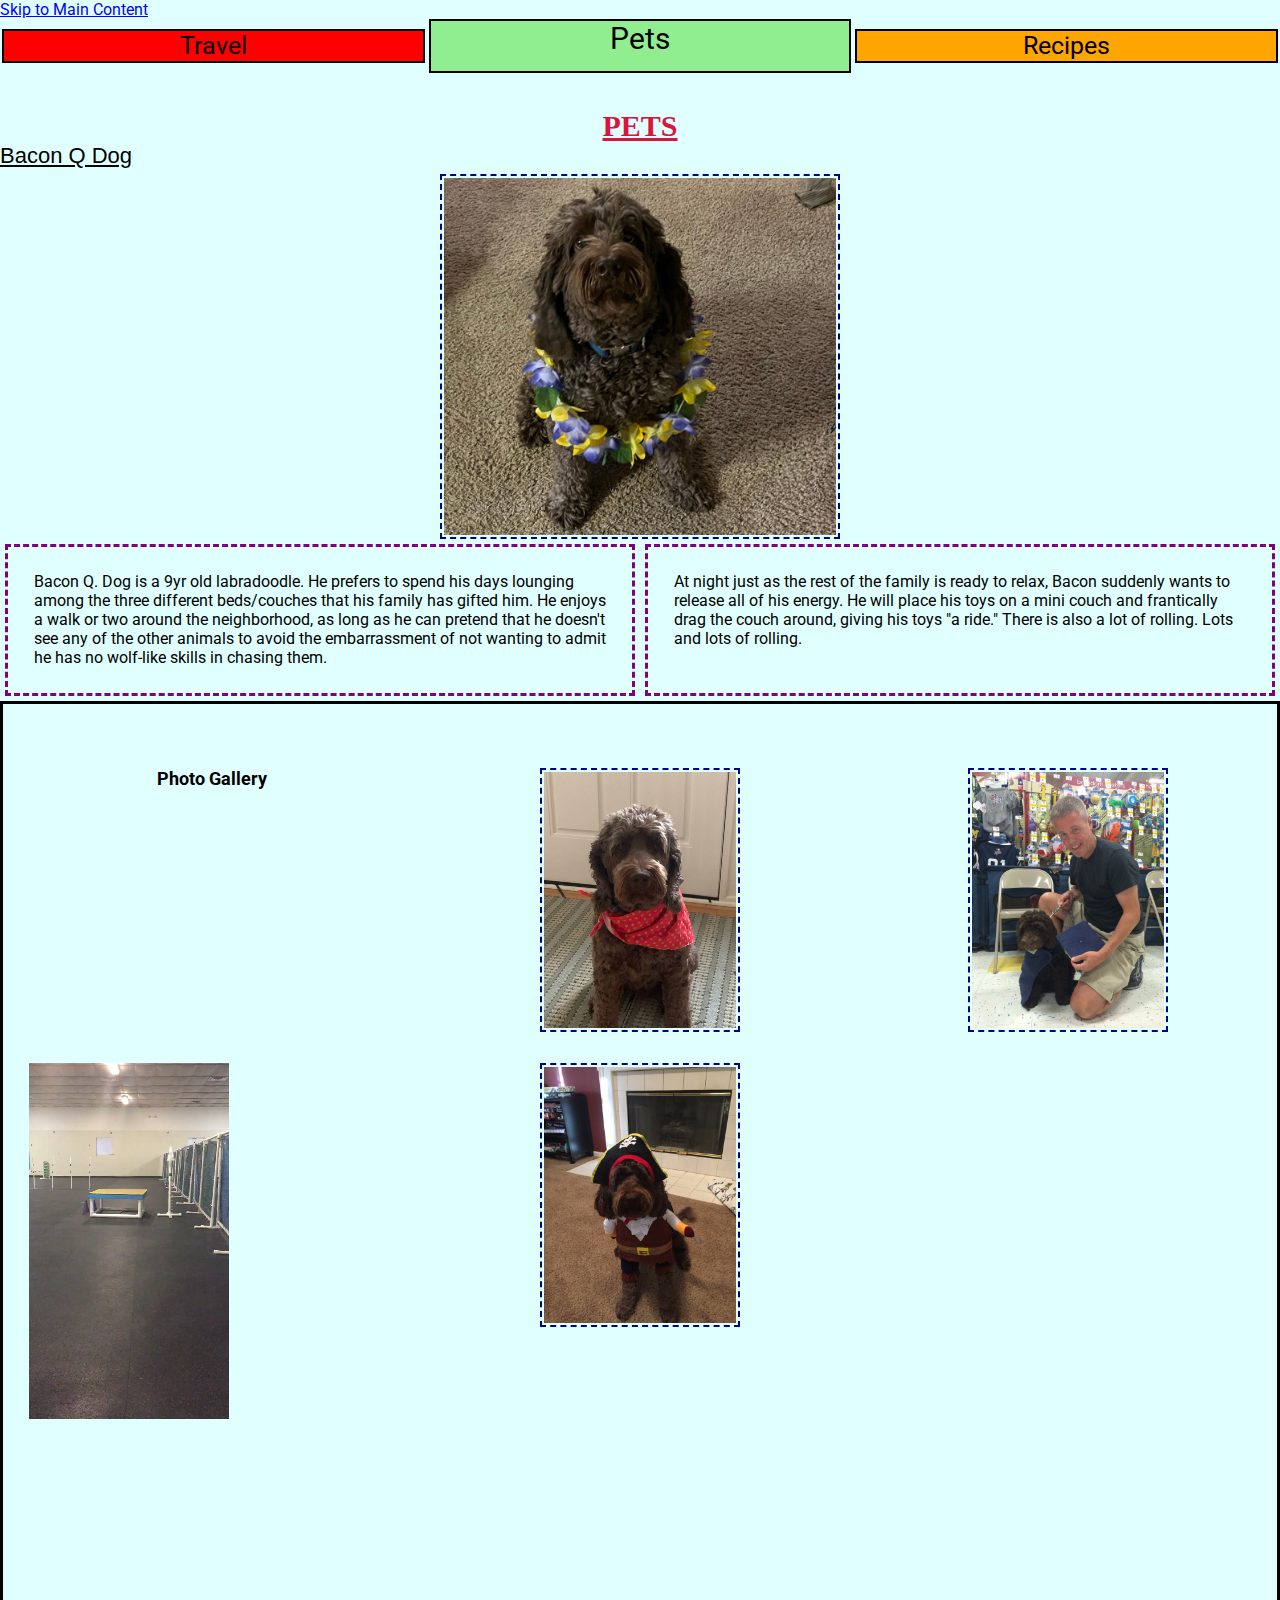
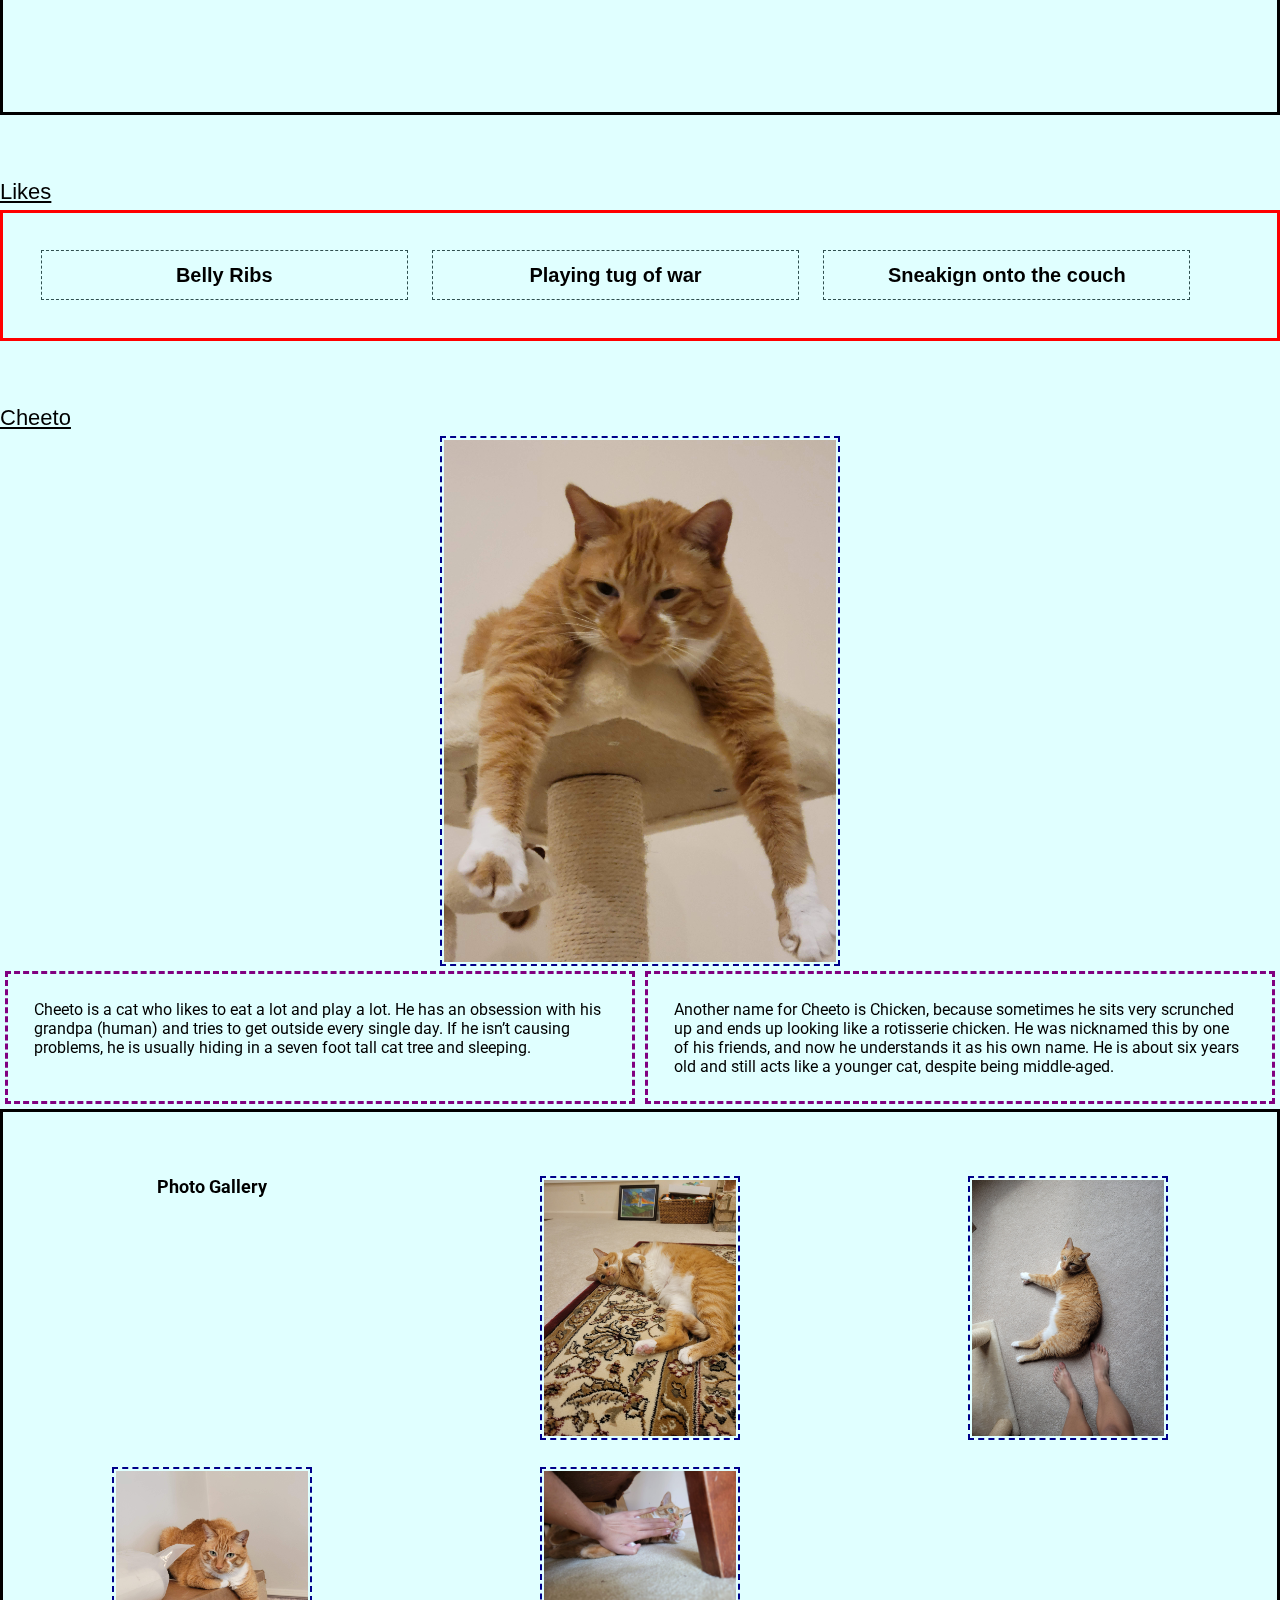
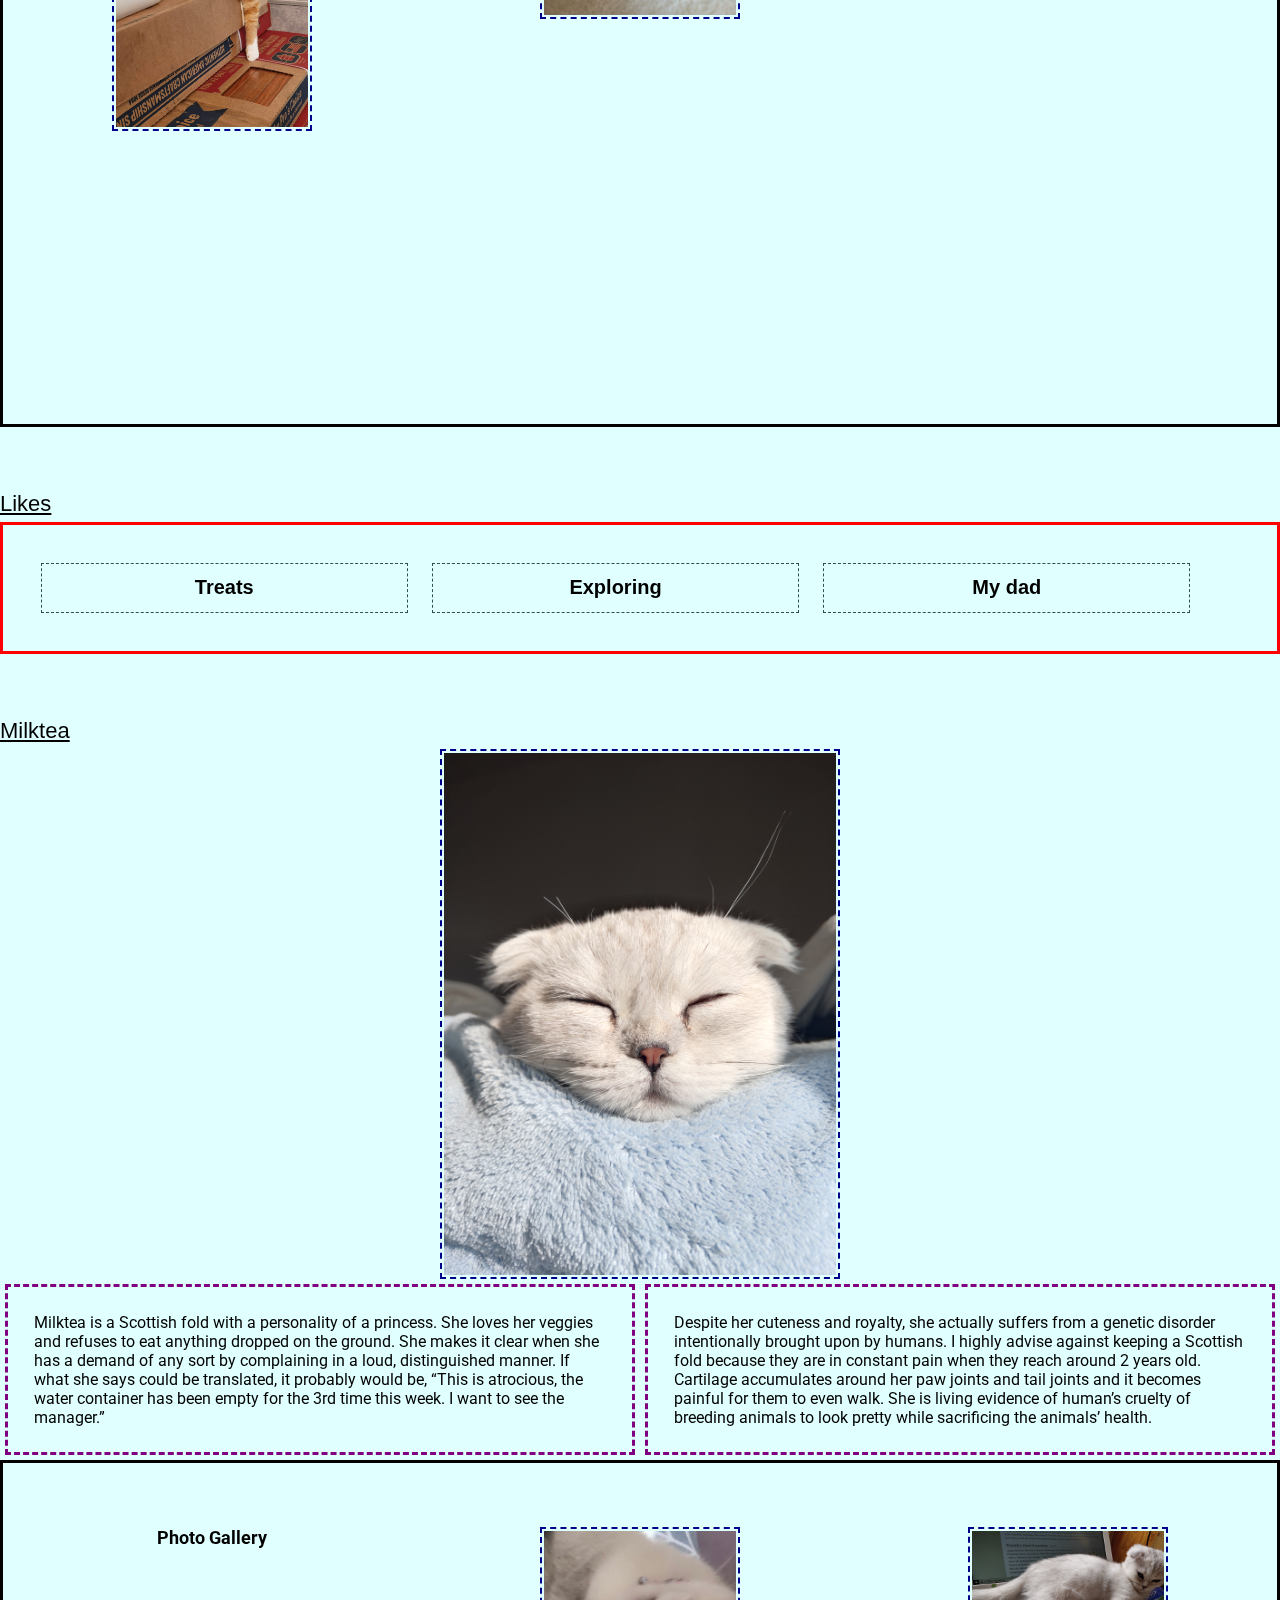
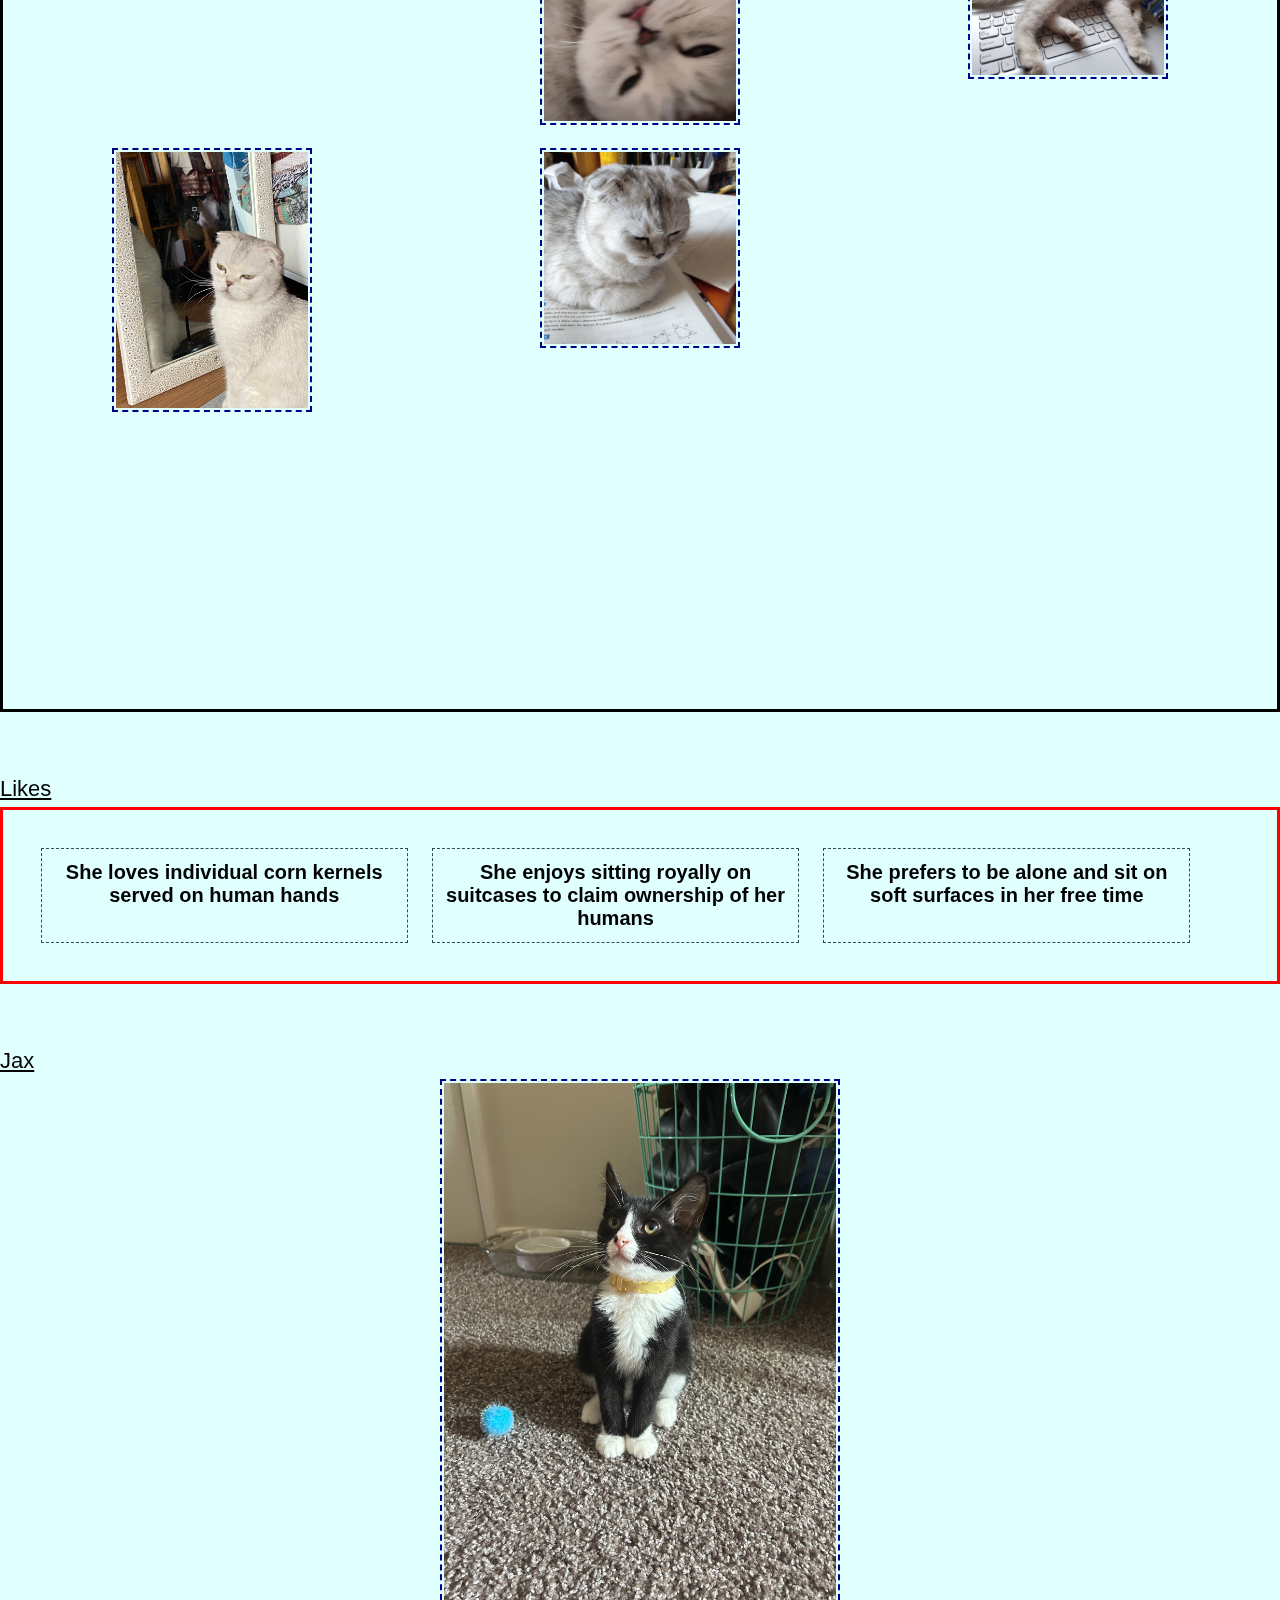
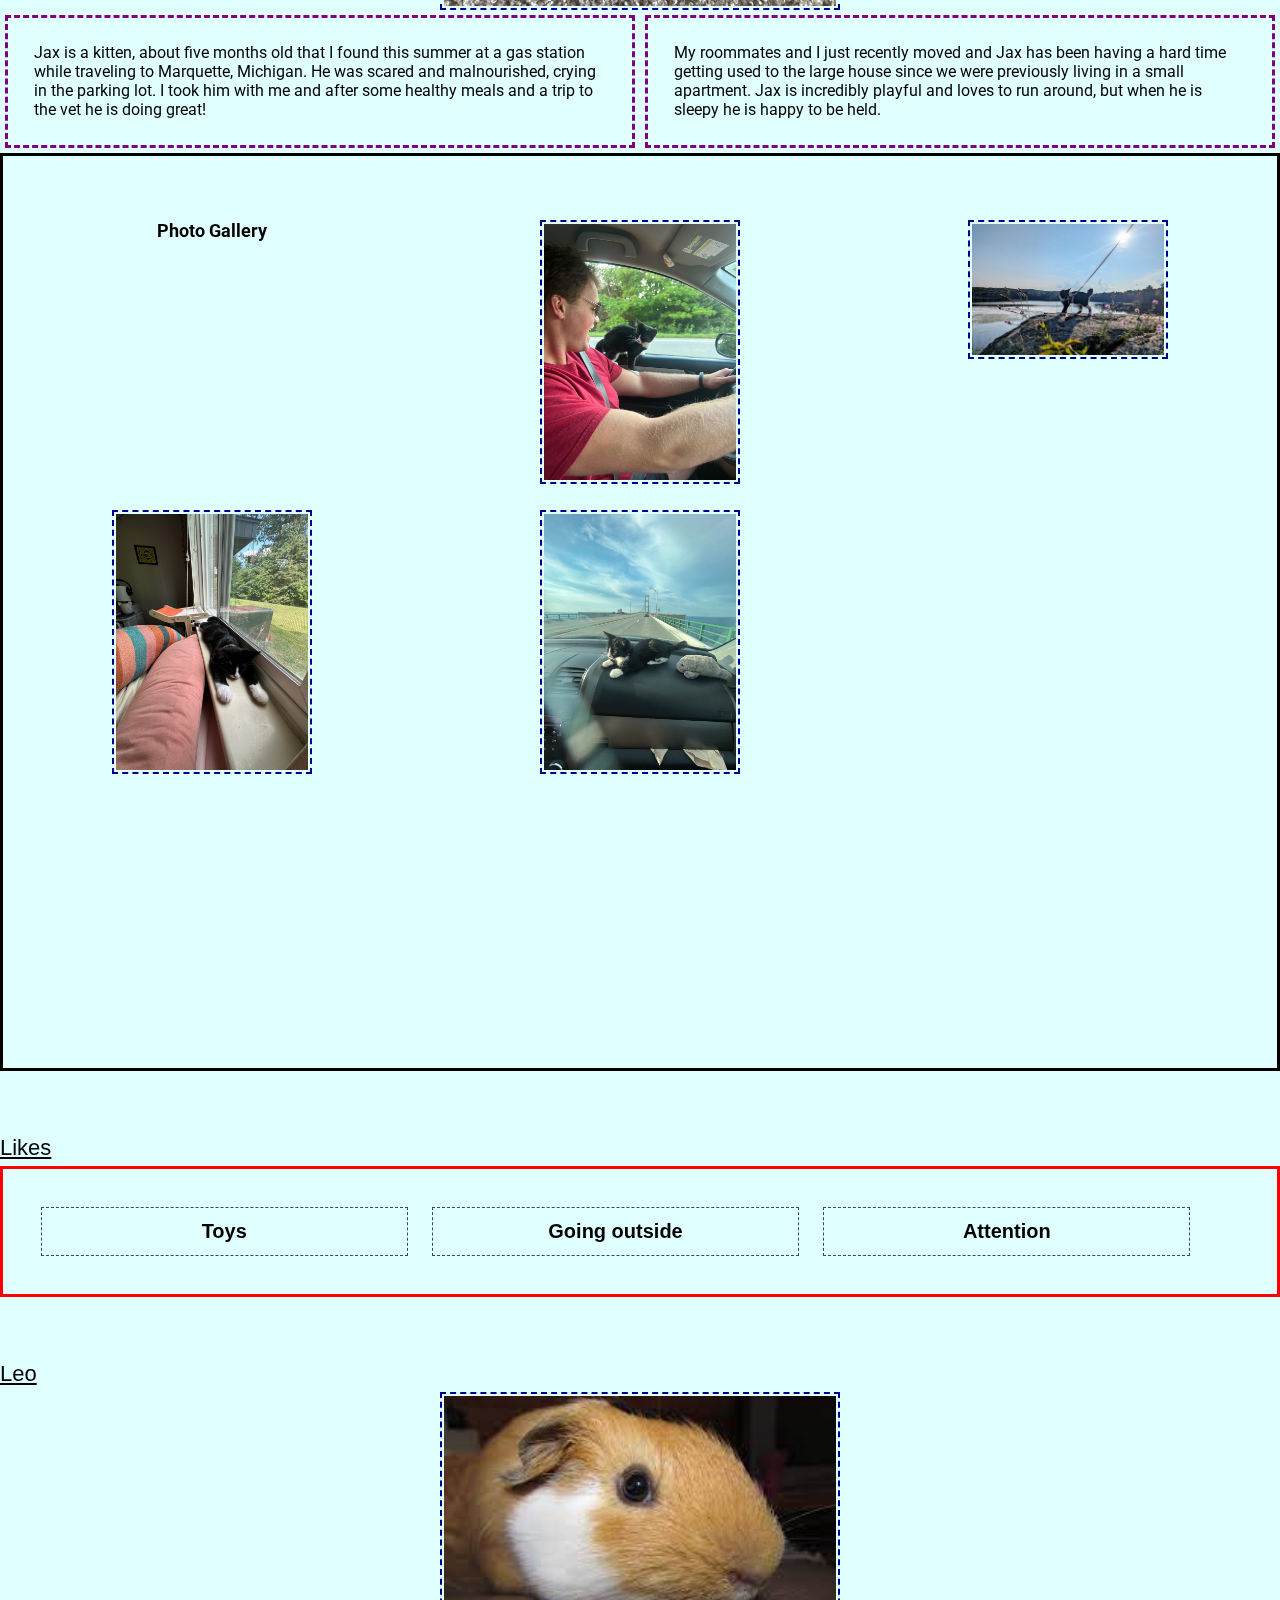
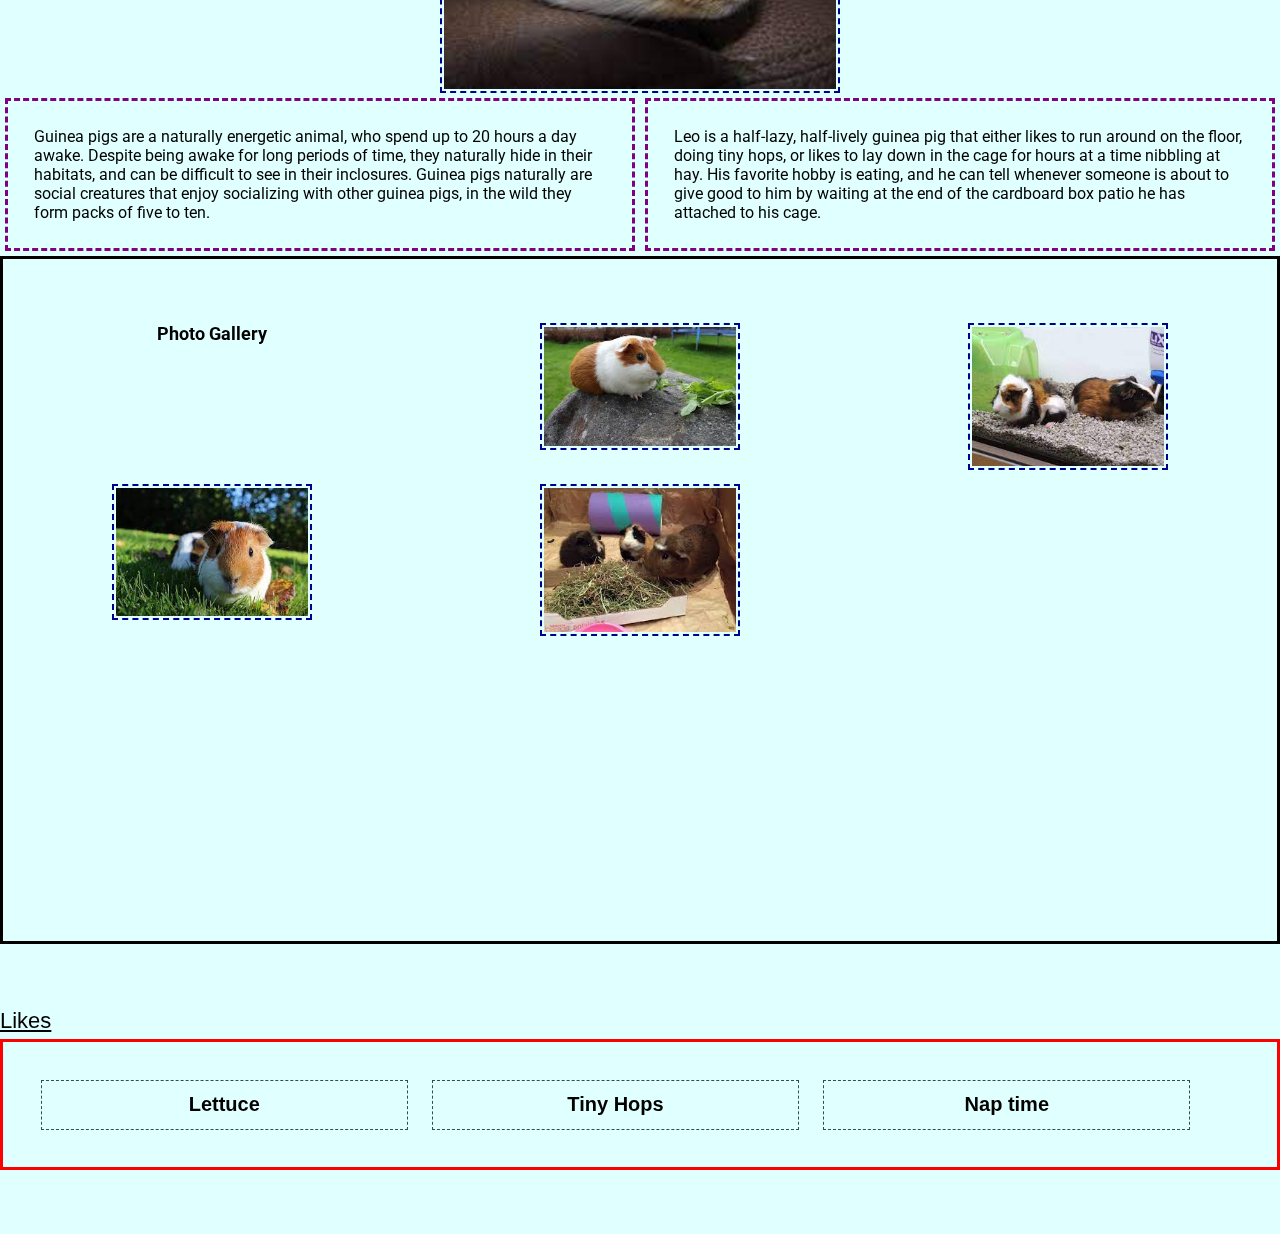
<file: index.html>
<!DOCTYPE html>
<html lang="en">

<head>
    <meta charset="UTF-8">
    <meta http-equiv="X-UA-Compatible" content="IE=edge">
    <meta name="viewport" content="width=device-width, initial-scale=1.0">
    <title>Pets</title>
    <link rel="stylesheet" type="text/css" href="css/reset.css">
    <link rel="stylesheet" type="text/css" href="css/style.css">
    <link rel="stylesheet" href="https://fonts.googleapis.com/css2?family=Roboto:wght@400;700&display=swap">
    <link rel="icon" href="images/dog.png" type="image/png">
    <script src="js/click.js"></script>
</head>




<body>
    <a class ="skipmain" href = "#main-content" tabindex="0">Skip to Main Content</a>
    <main id = "main-content">
        <ul class="topnav">
            <li> <a class="b" href="travel.html">Travel</a></li>
            <li> <a  class="c" href="">Pets</a></li>
             <li><a class="a" href="recipes.html">Recipes</a></li>
         </ul>
<h1 class = "petheader">Pets</h1>
   

    <div>
        <h2>Bacon Q Dog</h2>
        <figure>
        <img src = "images/bacon.jpg" width = "400" alt = "Brown labradoodle wearing colorful lei">
        
    </figure>
    </div>
    <div class = "travelp">
       <p> Bacon Q. Dog is a 9yr old labradoodle.  He prefers to spend his days lounging among the three different beds/couches that his family has gifted him.  He enjoys a walk or two around the neighborhood, as long as he can pretend that he doesn't see any of the other animals to avoid the embarrassment of not wanting to admit he has no wolf-like skills in chasing them.
    </p>
    <p>At night just as the rest of the family is ready to relax, Bacon suddenly wants to release all of his energy.  He will place his toys on a mini couch and frantically drag the couch around, giving his toys "a ride."  There is also a lot of rolling.  Lots and lots of rolling. 
    </p>
</div>
    </div>
    <div class="photolist">
        <h3>Photo Gallery</h3>
        <figure>
        <img src= "images/bacon_bandana.JPG" width = "200" alt = "Brown labradoodle wearing an orange bandana">
        </figure>
        <figure>
        <img src= "images/bacon_graduation.JPG" width = "200" alt = "Small labradoodle puppy wearing a graduation cap and gown.">
    </figure>
    <figure>
        <video src= "images/bacon_agility.mov" width = "200">Browser does not support video </video>
            
    </figure>
    <figure>
        <img src= "images/bacon_halloween.JPG" width = "200" alt = "Brown labradoodle wearing a pirate costume">
    </figure>
</div>
<h2>Likes</h2>
<ol class ="likes">
  
    <li>Belly Ribs</li>
    <li>Playing tug of war</li>
    <li>Sneakign onto the couch</li>
</ol>
   

    <div>
        <h2>Cheeto</h2>
        <figure>
        <img src = "images/cheeto_cattree.jpg" width = "400" alt = "Orange cat hanging paws off a cat tower">
        
    </figure>
    </div>
    <div class = "travelp">
       <p> Cheeto is a cat who likes to eat a lot and play a lot. He has an obsession with his grandpa (human) and tries to get outside every single day. If he isn’t causing problems, he is usually hiding in a seven foot tall cat tree and sleeping. 
    </p>
    <p>Another name for Cheeto is Chicken, because sometimes he sits very scrunched up and ends up looking like a rotisserie chicken. He was nicknamed this by one of his friends, and now he understands it as his own name. He is about six years old and still acts like a younger cat, despite being middle-aged. 
    </p>
    </div>
    <div class="photolist">
        <h3>Photo Gallery</h3>
        <figure>
        <img src= "images/cheeto_carpet.jpg" width = "200" alt = "Cheeto laying sideways on the carpet">
        </figure>
        <figure>
        <img src= "images/cheeto_moon.jpg" width = "200" alt = "Cheeto lying in the sun in a half moon crescent shape">
    </figure>
    <figure>
        <img src= "images/cheeto_boxes.jpg" width = "200" alt = "Cheeto lying on boxes with one leg hanging off. ">
    </figure>
    <figure>
        <img src= "images/cheeto_attack.jpg" width = "200" alt = "Cheeto attacked a hand trying to pet him.">
    </figure>
    </div>
    <h2>Likes</h2>
<ol class = "likes">
   
    <li>Treats</li>
    <li>Exploring</li>
    <li>My dad</li>
</ol>


        

   
    <div>
        <h2>Milktea</h2>
        <figure>
        <img src = "images/Main.JPG" width = "400" alt = "Milktea taking nap">
       
    </figure>
    </div>
    <div class = "travelp">
       <p> Milktea is a Scottish fold with a personality of a princess. She loves her veggies and refuses to eat anything dropped on the ground. She makes it clear when she has a demand of any sort by complaining in a loud, distinguished manner. If what she says could be translated, it probably would be, “This is atrocious, the water container has been empty for the 3rd time this week. I want to see the manager.”
    </p>
    <p>Despite her cuteness and royalty, she actually suffers from a genetic disorder intentionally brought upon by humans. I highly advise against keeping a Scottish fold because they are in constant pain when they reach around 2 years old. Cartilage accumulates around her paw joints and tail joints and it becomes painful for them to even walk. She is living evidence of human’s cruelty of breeding animals to look pretty while sacrificing the animals’ health.  
    
    </p>

    </div>
    <div class="photolist">
        <h3>Photo Gallery</h3>
        <figure>
        <img src= "images/Milktea_comfy.jpg" width = "200" alt = "Milktea enjoying a good massage">
        </figure>
        <figure>
        <img src= "images/Milktea_laptop.JPG" width = "200" alt = "Baby Milktea On Laptop">
    </figure>
    <figure>
        <img src= "images/Milktea_mirror.jpeg" width = "200" alt = "Milktea sighing at mirror">
    </figure>
    <figure>
        <img src= "images/Milktea_catbox.JPG" width = "200" alt = "Milktea Catbox position">
    </figure>
    </div>
    <h2>Likes</h2>
    <ol class = "likes">
    
    <li>She loves individual corn kernels served on human hands</li>
    <li>She enjoys sitting royally on suitcases to claim ownership of her humans</li>
    <li>She prefers to be alone and sit on soft surfaces in her free time</li>
</ol>

        

 <div>
        <h2>Jax</h2>
        <figure>
        <img src = "images/Jax.jpg" width = "400" alt = "A black and white kitten sitting down and wearing a yellow collar.
        ">
   
    </figure>
    </div>
    <div class = "travelp">
       <p> Jax is a kitten, about five months old that I found this summer at a gas station while traveling to Marquette, Michigan. He was scared and malnourished, crying in the parking lot. I took him with me and after some healthy meals and a trip to the vet he is doing great!

    </p>
    <p>My roommates and I just recently moved and Jax has been having a hard time getting used to the large house since we were previously living in a small apartment. Jax is incredibly playful and loves to run around, but when he is sleepy he is happy to be held. 
    </p>
    </div>
    <div class="photolist">
        <h3>Photo Gallery</h3>
        <figure>
        <img src= "images/JaxandMax.jpg" width = "200" alt = "Black and white kitten standing on the driver’s arm while on a road trip.">
        </figure>
        <figure>
        <img src= "images/JaxHarlowLake.jpg" width = "200" alt = "Black and white kitten on a leash standing on a rock above a lake. ">
    </figure>
    <figure>
        <img src= "images/JaxSleeping.jpg" width = "200" alt = "

        Black and white kitten sleeping on a windowsill.
        ">
    </figure>
    <figure>
        <img src= "images/JaxDashboard.jpg" width = "200" alt = "Black and white kitten lying on the dashboard of a car while crossing the Mackinac Bridge." >
    </figure>
    </div>
    <h2>Likes</h2>
    <ol class = "likes">
   
    <li>Toys</li>
    <li>Going outside</li>
    <li>Attention</li>
    </ol>
        

    <div>
        <h2>Leo</h2>
        <figure>
        <img src = "images/Leo_primary_photo.jpg" width = "400" alt = "Guinea pig doing his best to smile for the camera
        ">
       
    </figure>
    </div>
    <div class = "travelp">
       <p> Guinea pigs are a naturally energetic animal, who spend up to 20 hours a day awake. Despite being awake for long periods of time, they naturally hide in their habitats, and can be difficult to see in their inclosures.  Guinea pigs naturally are social creatures that enjoy socializing with other guinea pigs, in the wild they form packs of five to ten.

    </p>
    <p>Leo is a half-lazy, half-lively guinea pig that either likes to run around on the floor, doing tiny hops, or likes to lay down in the cage for hours at a time nibbling at hay. His favorite hobby is eating, and he can tell whenever someone is about to give good to him by waiting at the end of the cardboard box patio he has attached to his cage.
    </p>
    </div>
    <div class="photolist">
        <h3>Photo Gallery</h3>
        <figure>
        <img src= "images/Leo_greens.jpg" width = "200" alt = "Leo enjoying leafy greens.
        ">
        </figure>
        <figure>
        <img src= "images/Leo_run.jpg" width = "200" alt = "Leo running across his cage as fast as he can.">
    </figure>
    <figure>
        <img src= "images/Leo_smile.jpg" width = "200" alt = "Leo smiling for the camera.">
    </figure>
    <figure>
        <img src= "images/Leo_escape.jpg" width = "200" alt = "Leo socializing with other guinea pigs as they plan their escape.">
    </figure>
    </div>
    <h2>Likes</h2>
<ol class = "likes">
   
    
    <li>Lettuce</li>
    <li>Tiny Hops</li>
    <li>Nap time</li>

</ol>

 
</main>
<!-- Matt Miller -->
</body>

</html>
</file>
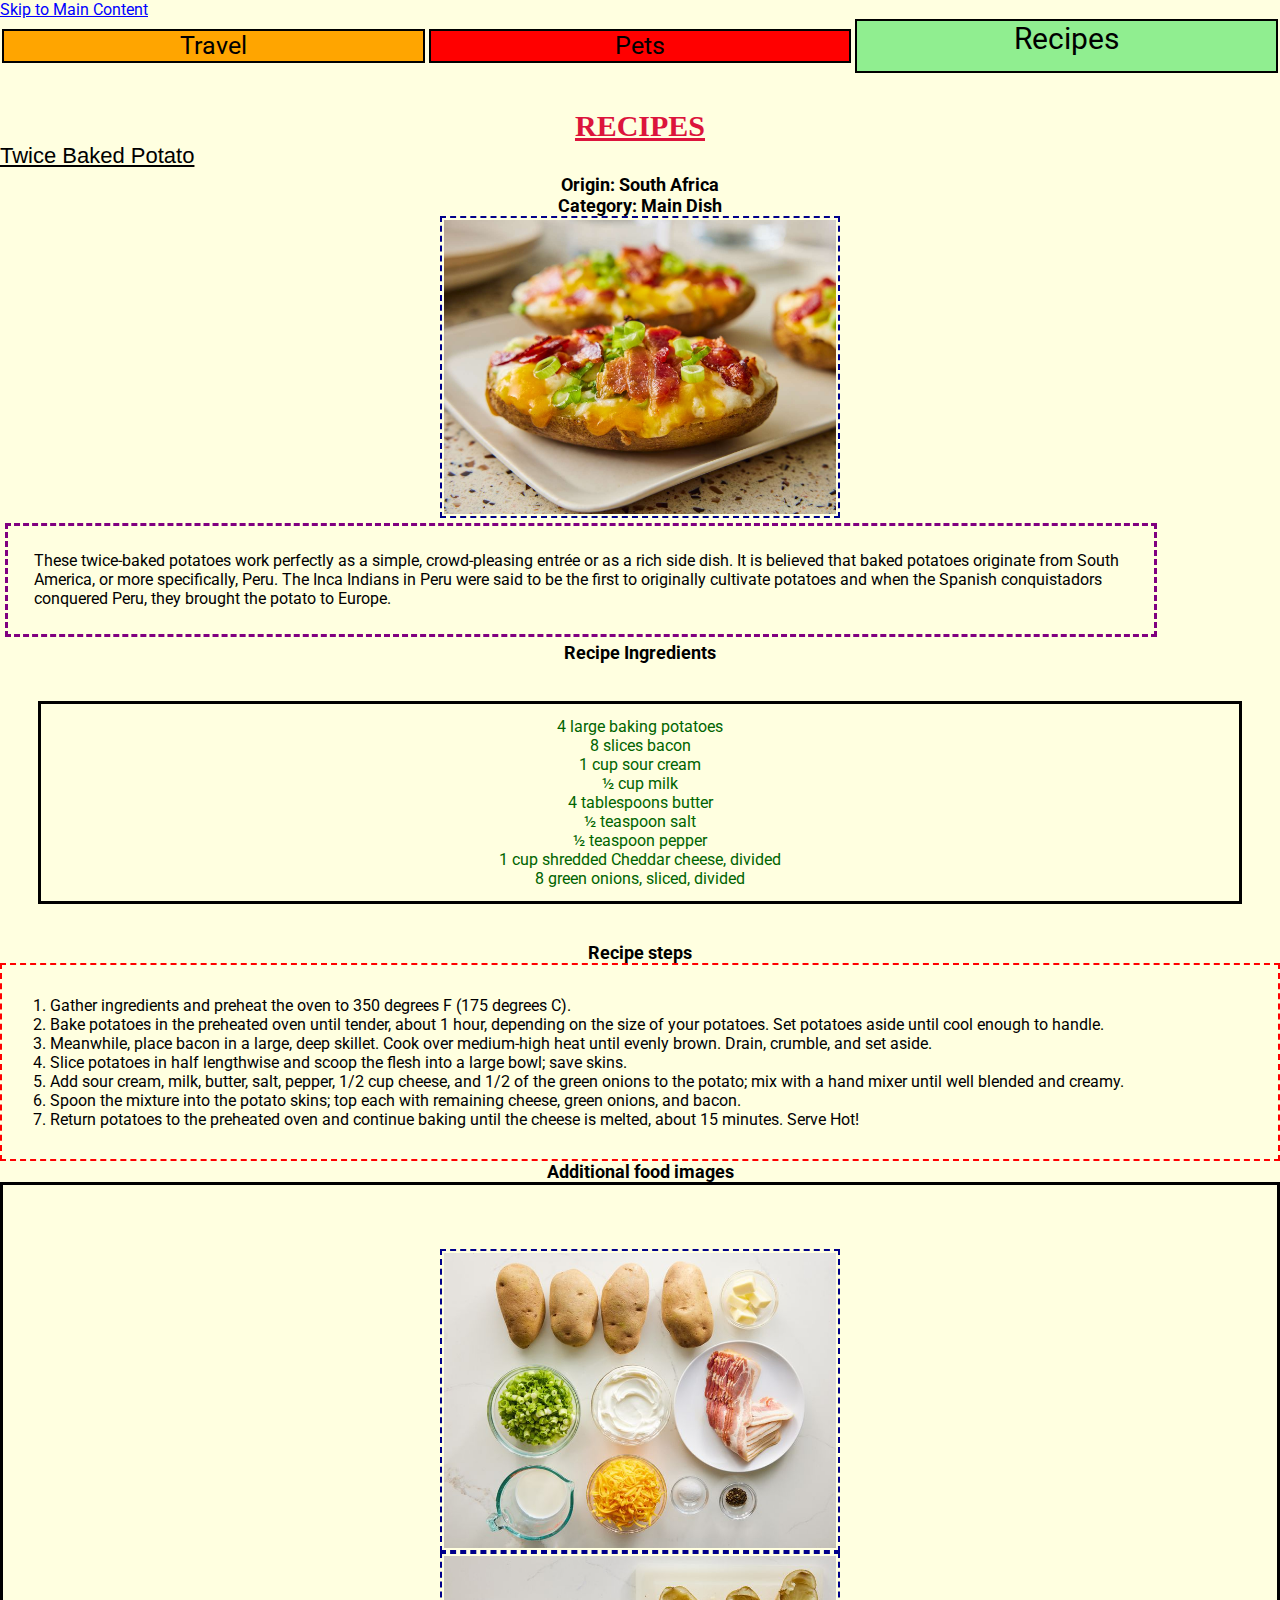
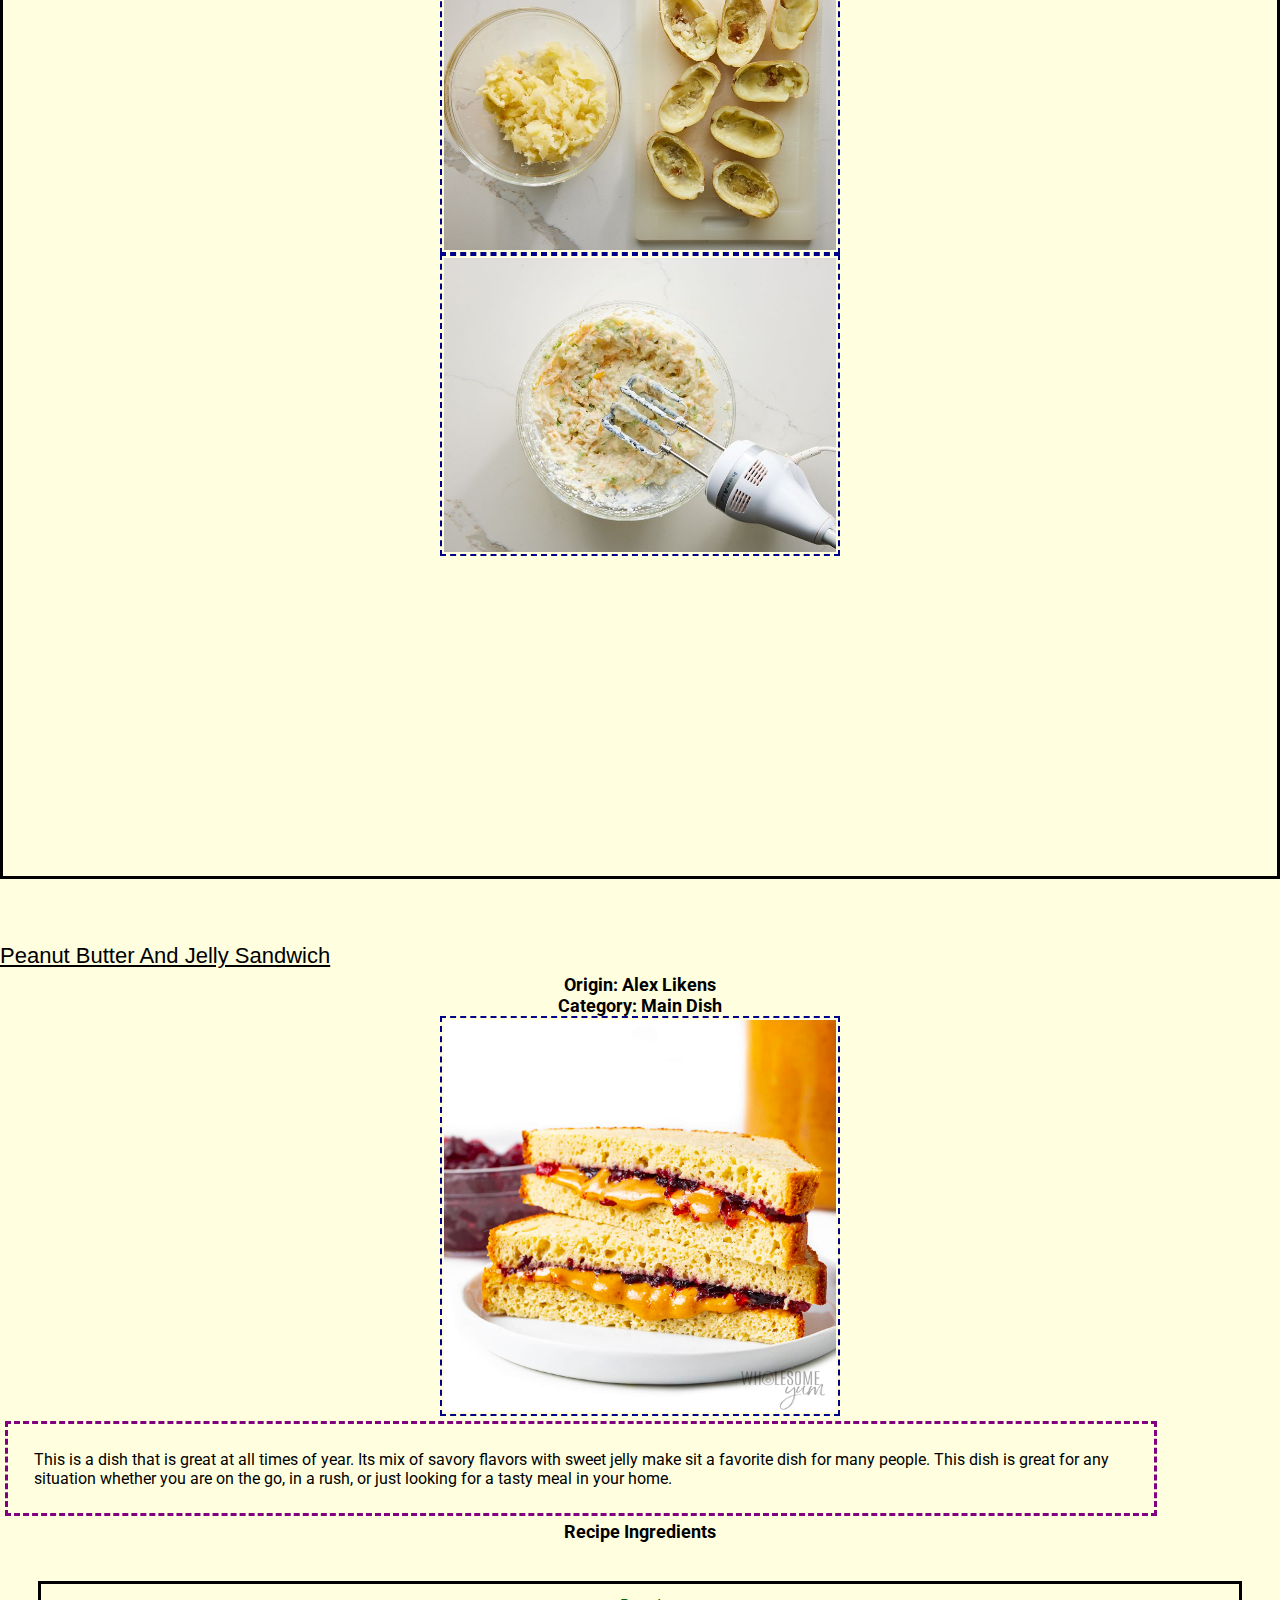
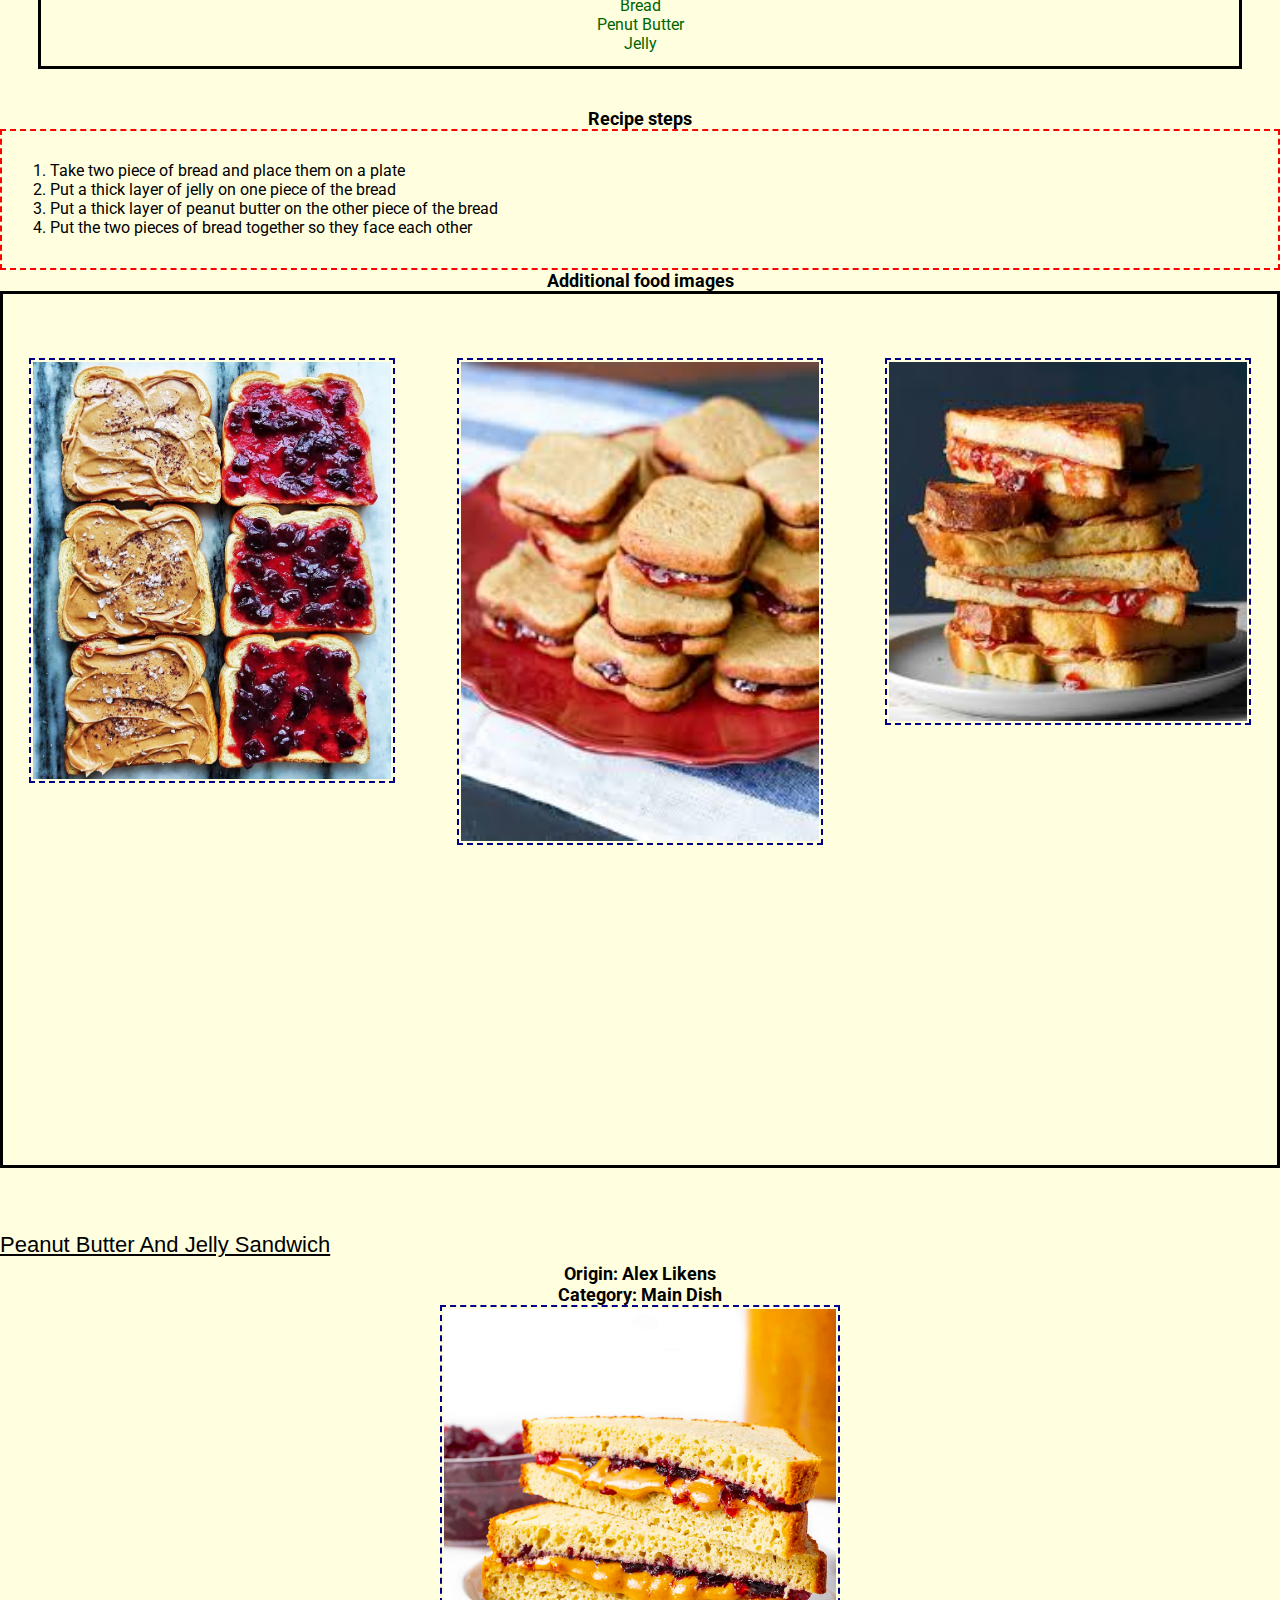
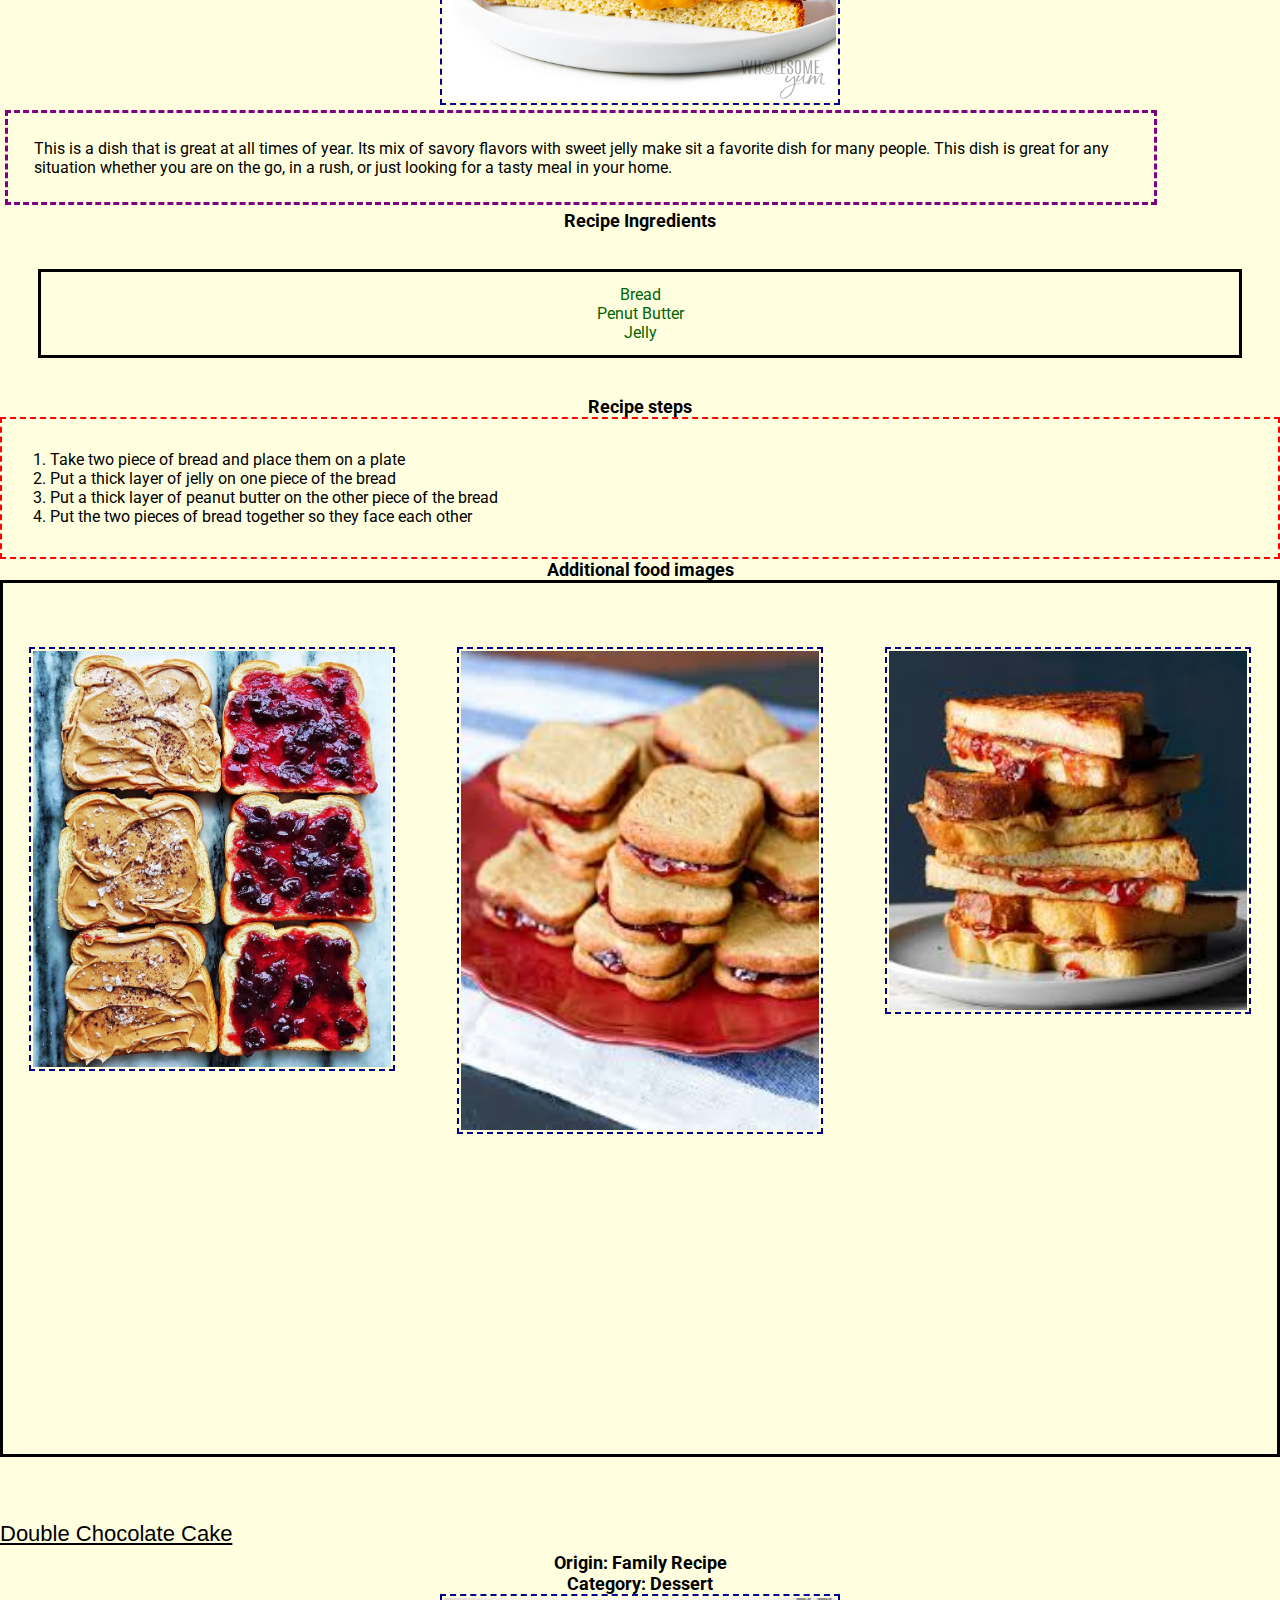
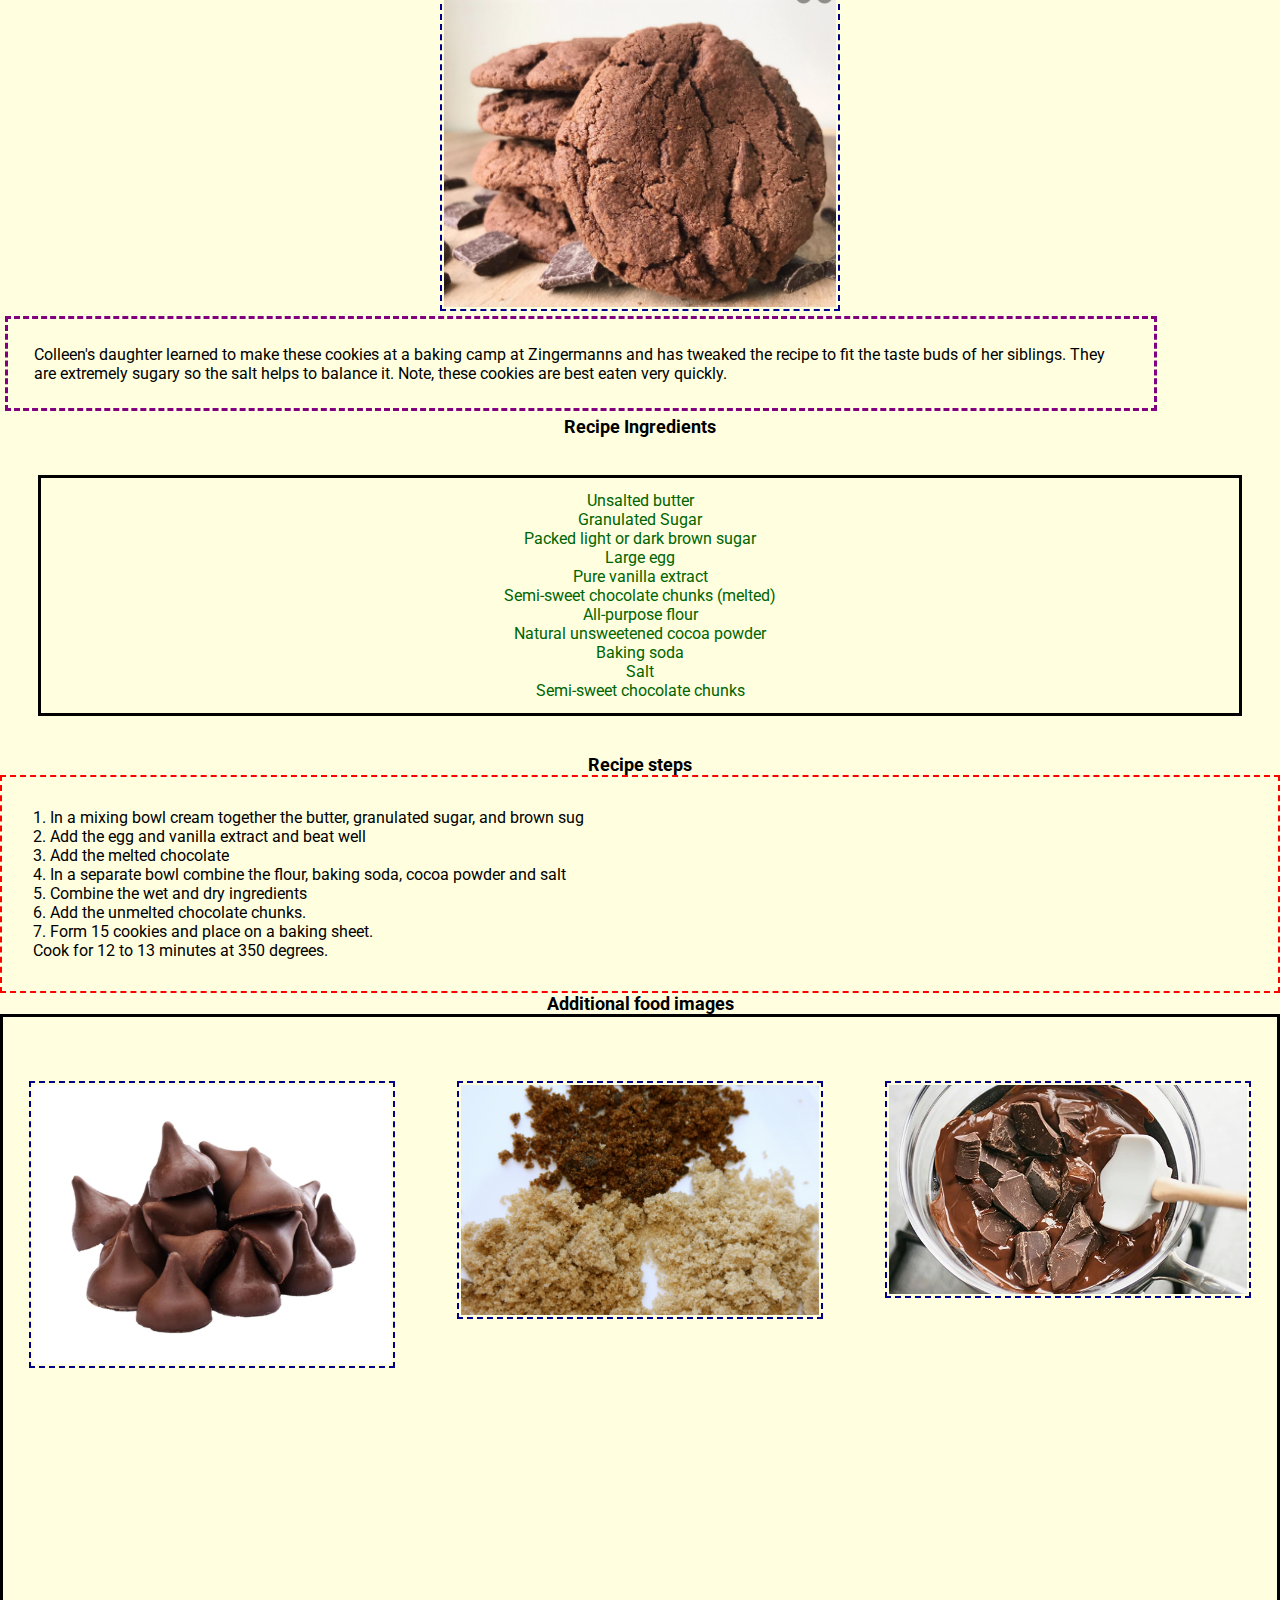
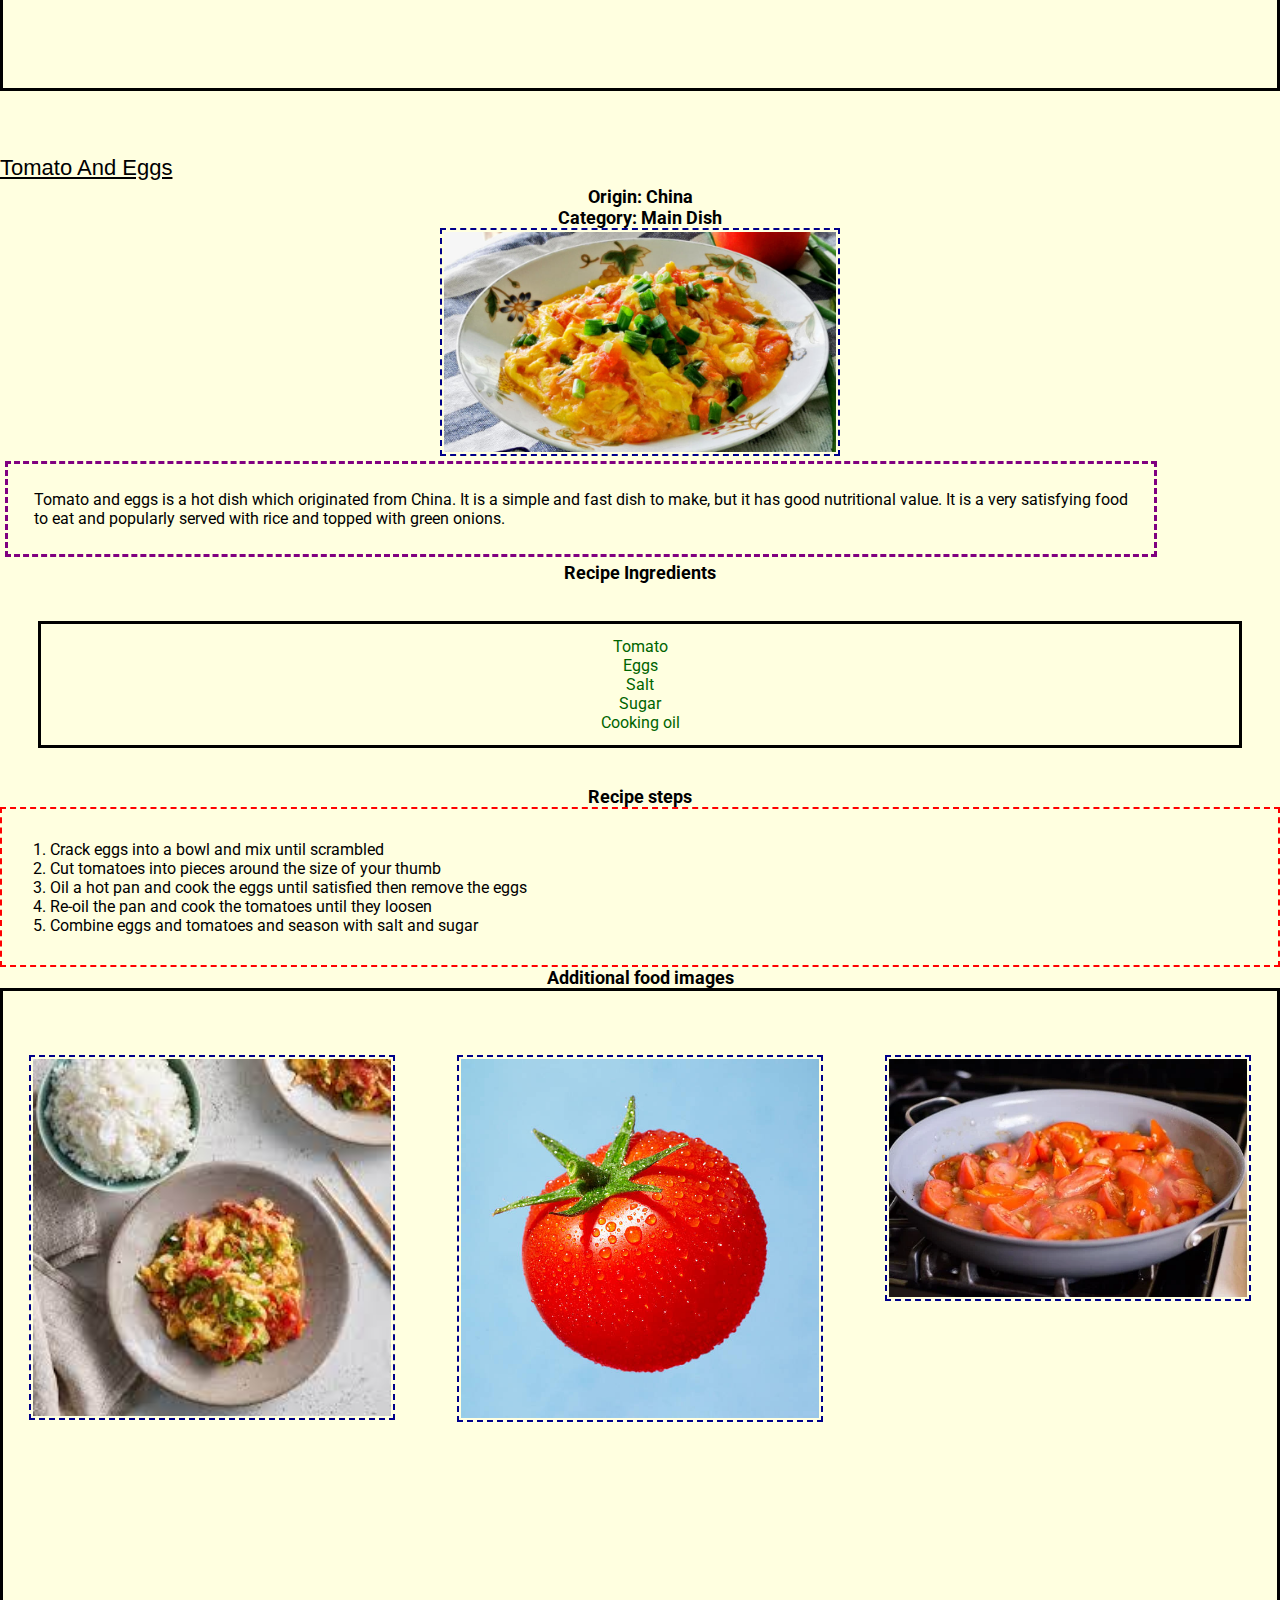
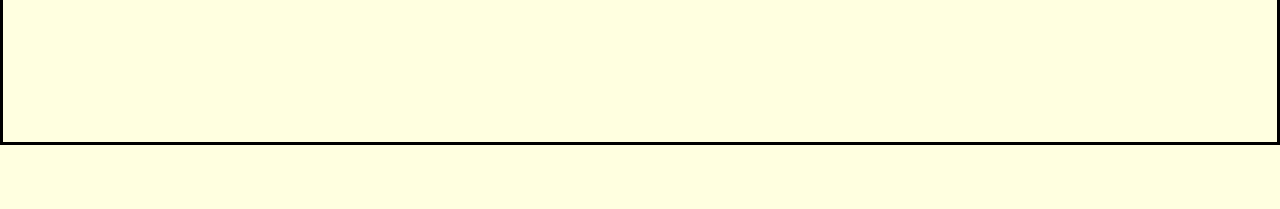
<file: recipes.html>
<!DOCTYPE html>
<html lang="en">
    
<head>
    <meta charset="UTF-8">
    <meta http-equiv="X-UA-Compatible" content="IE=edge">
    <meta name="viewport" content="width=device-width, initial-scale=1.0">
   <title>Recipes</title>
    <link rel="stylesheet" type="text/css" href="css/reset.css">
    <link rel="stylesheet" type="text/css" href="css/style.css">
    <link rel="stylesheet" href="https://fonts.googleapis.com/css2?family=Roboto:wght@400;700&display=swap">
    <link rel="icon" href="images/food.png" type="image/png">
    <script src="js/click.js"></script>
</head>



<body class="recipes">
<main id = "main-content">
  
    <a class ="skipmain" href = "#main-content" tabindex="0">Skip to Main Content</a>   
    
    <ul class="topnav">
       <li> <a class="a" href="travel.html">Travel</a></li>
       <li> <a  class="b" href="index.html">Pets</a></li>
        <li><a class="c" href="">Recipes</a></li>
    </ul>
    
    <h1>Recipes</h1>
       
    
    <div>
        <h2>Twice Baked Potato</h2>
        <h3>Origin: South Africa</h3>
         <!-- https://www.allrecipes.com/recipe/24332/ultimate-twice-baked-potatoes/ -->
         <h3>Category: Main Dish</h3>
        <figure>
        <img src = "images/Bakedpotato.jpeg" width = "400" alt = "baked potato picture">
       
    </figure>

       <p> These twice-baked potatoes work perfectly as a simple, crowd-pleasing entrée or as a rich side dish. It is believed that baked potatoes originate from South America, or more specifically, Peru. The Inca Indians in Peru were said to be the first to originally cultivate potatoes and when the Spanish conquistadors conquered Peru, they brought the potato to Europe.
    </p>
    <h3>Recipe Ingredients</h3>
    <figure class="ingredients">
        <ol>
        <li>
            4 large baking potatoes

        </li>
        <li>
            8 slices bacon
        </li>
        <li>
            1 cup sour cream
        </li>
        <li>
            ½ cup milk
        </li>
        <li>
            4 tablespoons butter
        </li>
        <li>
            ½ teaspoon salt
        </li>
        <li>
            ½ teaspoon pepper
        </li>
        <li>
            1 cup shredded Cheddar cheese, divided
        </li>
        <li>
            8 green onions, sliced, divided
        </li>
        </ol>
    </figure>
    <h3>Recipe steps</h3>
    <figure class="instructions">
        <ol>
        <li>1. Gather ingredients and preheat the oven to 350 degrees F (175 degrees C).</li>
        <li>2. Bake potatoes in the preheated oven until tender, about 1 hour, depending on the size of your potatoes. Set potatoes aside until cool enough to handle.
        </li>
        <li>3. Meanwhile, place bacon in a large, deep skillet. Cook over medium-high heat until evenly brown. Drain, crumble, and set aside.
        </li>
        <li>4. Slice potatoes in half lengthwise and scoop the flesh into a large bowl; save skins.
        </li>
        <li>5. Add sour cream, milk, butter, salt, pepper, 1/2 cup cheese, and 1/2 of the green onions to the potato; mix with a hand mixer until well blended and creamy.
        </li>
        <li>6. Spoon the mixture into the potato skins; top each with remaining cheese, green onions, and bacon.
        </li>
        <li>7. Return potatoes to the preheated oven and continue baking until the cheese is melted, about 15 minutes. Serve Hot!
        </li>
        </ol>
    
    </figure>
    </div>
    <h3>Additional food images</h3>
<div class="photolist">
    <div class="foodphotos">
    <figure>
        <img src = "images/Ingredients.jpeg" width = "400" alt = "All the ingredients needed for this recipe
        ">
    </figure>
    <figure>
        <img src = "images/Slicedpotatoes.jpeg" width = "400" alt = "Scooped out potatoes">
    </figure>
    <figure>
        <img src = "images/mixture.jpeg" width = "400" alt = "Mixture to put in the potatoes">
    </figure>
</div>
    

</div>
<div>
    <h2>Peanut Butter and Jelly Sandwich 
    </h2>
    <h3>Origin: Alex Likens</h3>
     <!-- https://www.allrecipes.com/recipe/24332/ultimate-twice-baked-potatoes/ -->
     <h3>Category: Main Dish</h3>
    <figure>
    <img src = "images/peanut-butter-and-jelly-sandwich.jpg" width = "400" alt = "Primary Image of food">
   
</figure>

   <p> This is a dish that is great at all times of year. Its mix of savory flavors with sweet jelly make sit a favorite dish for many people. This dish is great for any situation whether you are on the go, in a rush, or just looking for a tasty meal in your home. 

</p>
<h3>Recipe Ingredients</h3>
<figure class="ingredients">
    <ol>
    <li>
        Bread

    </li>
    <li>
        Penut Butter
    </li>
    <li>
        Jelly
    </li>
</ol>
    
</figure>
<h3>Recipe steps</h3>
<figure class="instructions">
    <ol>
    <li>1. Take two piece of bread and place them on a plate
    </li>
    <li>2. Put a thick layer of jelly on one piece of the bread

    </li>
    <li>3. Put a thick layer of peanut butter on the other piece of the bread

    </li>
    <li>4. Put the two pieces of bread together so they face each other

    </li>
   </ol>

</figure>
<h3>Additional food images</h3>
</div>
<div class="photolist">

<figure>
    <img src = "images/pbj2.jpg" width = "400" alt = "penut butter and jelly cut
    ">
</figure>
<figure>
    <img src = "images/pbj3.jpg" width = "400" alt = "pbj stacked">
</figure>
<figure>
    <img src = "images/pbj4.jpg" width = "400" alt = "pbj in vertical stack">
</figure>


</div>
<div>
    <h2>Peanut Butter and Jelly Sandwich 
    </h2>
    <h3>Origin: Alex Likens</h3>
     <!-- https://www.allrecipes.com/recipe/24332/ultimate-twice-baked-potatoes/ -->
     <h3>Category: Main Dish</h3>
    <figure>
    <img src = "images/peanut-butter-and-jelly-sandwich.jpg" width = "400" alt = "Primary Image of food">
   
</figure>

   <p> This is a dish that is great at all times of year. Its mix of savory flavors with sweet jelly make sit a favorite dish for many people. This dish is great for any situation whether you are on the go, in a rush, or just looking for a tasty meal in your home. 

</p>
<h3>Recipe Ingredients</h3>
<figure class="ingredients">

<ol>
    <li>
        Bread

    </li>
    <li>
        Penut Butter
    </li>
    <li>
        Jelly
    </li>
</ol>
    
</figure>
<h3>Recipe steps</h3>
<figure class = "instructions">
    <ol>
    <li>1. Take two piece of bread and place them on a plate
    </li>
    <li>2. Put a thick layer of jelly on one piece of the bread

    </li>
    <li>3. Put a thick layer of peanut butter on the other piece of the bread

    </li>
    <li>4. Put the two pieces of bread together so they face each other

    </li>
    </ol>
   

</figure>
</div>
<h3>Additional food images</h3>
<div class="photolist">
    
<figure>
    <img src = "images/pbj2.jpg" width = "400" alt = "pbj2
    ">
</figure>
<figure>
    <img src = "images/pbj3.jpg" width = "400" alt = "pbj3">
</figure>
<figure>
    <img src = "images/pbj4.jpg" width = "400" alt = "pbj4">
</figure>


</div>
<div>
    <h2>Double Chocolate Cake
    </h2>
    <h3>Origin: Family Recipe</h3>
   
     <h3>Category: Dessert</h3>
    <figure>
    <img src = "images/double_chocolate_cookies.png" width = "400" alt = "Primary Image of food">
   
</figure>

   <p> Colleen's daughter learned to make these cookies at a baking camp at Zingermanns and has tweaked the recipe to fit the taste buds of her siblings.  They are extremely sugary so the salt helps to balance it.  Note, these cookies are best eaten very quickly.


</p>
<h3>Recipe Ingredients</h3>
<figure class="ingredients">
    <ol>
    <li>
        Unsalted butter

    </li>
    <li>
        Granulated Sugar 

    </li>
    <li>
        Packed light or dark brown sugar

    </li>
    <li>
        Large egg

    </li>
    <li>
        Pure vanilla extract

    </li>
    <li>
        Semi-sweet chocolate chunks (melted)
    </li>
    <li>
        All-purpose flour 

    </li>
    <li>
        Natural unsweetened cocoa powder

    </li>
    <li>
        Baking soda

    </li>
    <li>
        Salt
    </li>
    <li>
        Semi-sweet chocolate chunks

    </li>
</ol>
</figure>
<h3>Recipe steps</h3>
<figure class="instructions">
    <ol>
    <li>1. In a mixing bowl cream together the butter, granulated sugar, and brown sug
    </li>
    <li>2. Add the egg and vanilla extract and beat well


    </li>
    <li>3. Add the melted chocolate


    </li>
    <li>4. In a separate bowl combine the flour, baking soda, cocoa powder and salt


    </li>
    <li>
        5. Combine the wet and dry ingredients

    </li>
    <li>
        6. Add the unmelted chocolate chunks. 

    </li>
    <li>
        7. Form 15 cookies and place on a baking sheet.

    </li>
    <li>
        Cook for 12 to 13 minutes at 350 degrees.

    </li>
   </ol>

</figure>
<h3>Additional food images</h3>
</div>
<div class="photolist">
<figure>
    <img src = "images/double_chocolate_chips.png" width = "400" alt = "pbj2
    ">
</figure>
<figure>
    <img src = "images/double-choco-sugar.jpeg" width = "400" alt = "pbj3">
</figure>
<figure>
    <img src = "images/double-choco-melt.webp" width = "400" alt = "pbj4">
</figure>

</div>
<div>
    <h2>Tomato and Eggs
    </h2>
    <h3>Origin: China</h3>
   
     <h3>Category: Main Dish</h3>
    <figure>
    <img src = "images/tomato-egg-main-image.jpeg" width = "400" alt = "Primary Image of food">
   
</figure>

   <p>Tomato and eggs is a hot dish which originated from China. It is a simple and fast dish to make, but it has good nutritional value. It is a very satisfying food to eat and popularly served with rice and topped with green onions.




</p>
<h3>Recipe Ingredients</h3>
<figure class = "ingredients">
    <ol>
    <li>
        Tomato

    </li>
    <li>
        Eggs

    </li>
    <li>
       Salt
    </li>
    <li>
        Sugar

    </li>
    <li>
        Cooking oil

    </li>
    </ol>
    
   
</figure>
<h3>Recipe steps</h3>
<figure class = "instructions">
    <ol>
    <li>1. Crack eggs into a bowl and mix until scrambled

    </li>
    <li>2. Cut tomatoes into pieces around the size of your thumb



    </li>
    <li>3. Oil a hot pan and cook the eggs until satisfied then remove the eggs


    </li>
    <li>4. Re-oil the pan and cook the tomatoes until they loosen



    </li>
    <li>
        5. Combine eggs and tomatoes and season with salt and sugar

    </li>
    </ol>
    

</figure>
</div>
<h3>Additional food images</h3>
<div class="photolist">
<figure>
    <img src = "images/tomato-egg-side1.jpeg" width = "400" alt = "pbj2
    ">
</figure>
<figure>
    <img src = "images/tomato.jpg" width = "400" alt = "pbj3">
</figure>
<figure>
    <img src = "images/tomatoes-cooking.webp" width = "400" alt = "pbj4">
</figure>

</div>

</main>
<!-- Matt Miller -->
</body>

</html>
</file>
<file: css/style.css>
@media only screen and (max-width: 600px) {
   .skipmain{
       display: none;
   }
}
@media (prefers-reduced-motion: reduce) {
    .gif-animation {
        animation: none !important;
    }
}
body{
    @media (prefers-reduced-motion: no-preference) {
        transition-property: background-color;
        transition-duration: 3s;
        transition-timing-function: linear;
    }
       background-color: lightcyan;
       font-family: 'Roboto';
  font-style: normal;
  font-weight: 400;
  font-display: swap;
       
      
}
   body.travel{
       background-color: wheat;
   }
   body.recipes{
       background-color: lightyellow;
   }
  
   h1{
       text-align: center;
       font-size:30px;
       font-weight: bolder;
       text-transform: uppercase;
       color: crimson;
       text-decoration: underline;
       font-family: fantasy;
   }
   main h2{
    font-size: 15px;
    text-transform: capitalize;
    text-decoration: underline;
    margin-bottom: 5px;
    color:black;
    font-family: 'Lucida Sans', 'Lucida Sans Regular', 'Lucida Grande', 'Lucida Sans Unicode', Geneva, Verdana, sans-serif;

   }
   main p{
       width: 90%;
       padding: 2%;
       border: 3px purple dashed;
       margin: 5px;
       font-size: 100%;
   }
   main h3{
       font-size: 15px;
       font-weight: bold;

   }
   
    .top img{
       display: flex;
       max-width: 80%;
       margin-bottom: 2%;
       flex-direction: column;
       max-height: auto;

   }
   
   ul.topnav{

        background-color:coral; 
        
        display:flex;
    
        flex-direction: column;
        align-items: center;

       
   }
   
   
   ul.topnav li{
        display: block;
        width: 100%;
        text-align: center;
        height: auto;
       


        border: 2px black solid;
        margin: auto;
        font-size: 20px;
        transition-property: height, color;
        transition-duration: 2s;
        transition-timing-function: linear;
       
           
    }
    
    ul.topnav li:hover{
       
        align-items: center;
        background-color:yellow;
        color: red;
    }

    ul.topnav .a,.b,.c{
        font-size: 25px;
        display: block;
       width: 100%;
       height: 30px;

    }
    ul.topnav li .c{ 
        
        height: 50px;
        font-size: 30px;
        background-color:lightgreen;
        
    }
    .photolist{
        
        display: grid;
        grid-template-columns: repeat(auto-fit, minmax(40%, 1fr)); 
        gap: 5%;
       border: 3px black solid;
       margin:auto;
       margin-bottom: 5%;
       padding-bottom: 25%;
    }
    .photolist im{
        padding: 2%;
        width: 40%;
        height: auto;
    }
    .photolist figcaption{
        font-size: 10px;
        width: auto;
    }
    ol.likes{
        border: 3px red solid;
        text-align: center;
        padding: 2%;
        margin-bottom: 5%;
    }
    ol.likes li{
        border: 1px darkslategray dashed;
        margin: 1%;
        padding: 1%;
        font-family: 'Gill Sans', 'Gill Sans MT', Calibri, 'Trebuchet MS', sans-serif;
      
    }
    figure.ingredients{
        margin: 3%;
        padding: 1%;
        text-align: center;
        color: darkgreen;
        border: 3px black solid;
    }
    figure.instructions{
       border: 2px red dashed;
       padding: 2%;
    }
    figure.instructions ol{
        padding: 5px;
    }
   
@media only screen and (min-width: 600px){

    .skipmain{
        color: blue;
        text-decoration: underline;
        
        

    }
   body{
    @media (prefers-reduced-motion: no-preference) {
        
        transition-property: background-color;
        transition-duration: 3s;
        transition-timing-function: linear;
    }
       background-color: lightcyan;
       
      
   }
   body.travel{
       background-color: wheat;
   }
   body.recipes{
       background-color: lightyellow;
   }
  
   h1{
       padding-top: 7%;
       text-align: center;
       font-size:30px;
       font-weight: bolder;
       text-transform: uppercase;
       color: crimson;
       text-decoration: underline;
       font-family: fantasy;
   }
   main h2{
    font-size: 22px;
    text-transform: capitalize;
    text-decoration: underline;
    margin-bottom: 5px;
    color:black;
    font-family: 'Lucida Sans', 'Lucida Sans Regular', 'Lucida Grande', 'Lucida Sans Unicode', Geneva, Verdana, sans-serif;

   }
   main p{
       width: 90%;
       padding: 2%;
       border: 3px purple dashed;
       margin: 5px;
       font-size: 100%;
   }
   main h3{
       font-size: 18px;
       font-weight: bold;
       text-align: center;
      

   }
   img{
       display: block;
       margin: auto;
       border: 2px darkblue dashed;
       padding: 2px;
   }
   img:hover{
       border: 2px red solid;
   }
   
    .top img{
       display: flex;
       max-width: 80%;
        margin: auto;
       margin-bottom: 2%;

       flex-direction: row;
       max-height: auto;

   }
   .travel .top {
    display: flex;
    justify-content: center;
    align-items: center;
    flex-direction: row;

   }
   .travel .top img{
       max-width: 46%;
        max-height: auto;

   }
   
   ul.topnav{

        position:absolute;
        width: 100%;
        display:flex;
        background-color: transparent;
        flex-direction:row;
        align-items: center;
        padding: 0; 
        margin: 0;

      
   }
   
   
   ul.topnav li{
        display: block;
        width: 33%;
        text-align: center;
        height: auto;
       
        background-color: coral;

        border: 2px black solid;
        margin: auto;
        font-size: 20px;
        transition-property: height, color;
        transition-duration: 4s;
        transition-timing-function: linear;
       
           
    }
    
    ul.topnav li:hover{
       
        align-items: center;
        background-color:yellow;
        color: red;
    }

    .topnav .c { background-color: green; } 
    .topnav .b { background-color: red; } 
    .topnav .a { background-color: orange; } 
    

    .topnav a:hover {
      background-color:yellow;
      color: black;
      transform: scale(1); 
    }
    
    
    .topnav a:active {
      background-color: #555;
      transform: scale(0.9); 
    }
    
    
    }
    .photolist{
        
        display: grid;
        grid-template-columns: repeat(auto-fit, minmax(30%, 1fr)); 
        gap: 5%;
       border: 3px black solid;
       margin:auto;
       margin-bottom: 5%;
       padding-top: 5%;
       padding-left: 2%;
       padding-right: 2%;
       padding-bottom: 25%;
       
    }
    .photolist im{
        padding: 2%;
        width: 40%;
        height: auto;
    }
    .photolist figcaption{
        font-size: 15px;
        width: auto;

    }
    ol.likes{
        display: flex;
        flex-direction: row;
        border: 3px red solid;
        text-align: center;
        padding: 2%;
        margin-bottom: 5%;
    }
    ol.likes li{
        width: 30%;
        font-size: 20px;
        font-weight: 700;
        border: 1px darkslategray dashed;
        margin: 1%;
        padding: 1%;
        font-family: 'Gill Sans', 'Gill Sans MT', Calibri, 'Trebuchet MS', sans-serif;
      
    }
    figure.ingredients{
        margin: 3%;
        padding: 1%;
        text-align: center;
        color: darkgreen;
        border: 3px black solid;
    }
    figure.instructions{
       border: 2px red dashed;
       padding: 2%;
    }
    figure.instructions ol{
        padding: 5px;
    }
   
    .travelp{
        display: flex;
        flex-direction: row;
    }

@media only screen and(min-width: 800 px){
    .skipmain{
        color: blue;
        text-decoration: underline;
        

    }
    .skipmain:focus{
        border: 1px black dashed;
        padding: 1px;
    }
   body{
    @media (prefers-reduced-motion: no-preference) {
        
        transition-property: background-color;
        transition-duration: 3s;
        transition-timing-function: linear;
    }
       background-color: lightcyan;
       
      
   }
   body.travel{
       background-color: wheat;
   }
   body.recipes{
       background-color: lightyellow;
   }
  
   h1{
       padding-top: 7%;
       text-align: center;
       font-size:30px;
       font-weight: bolder;
       text-transform: uppercase;
       color: crimson;
       text-decoration: underline;
       font-family: fantasy;
   }
   main h2{
    font-size: 22px;
    text-transform: capitalize;
    text-decoration: underline;
    margin-bottom: 5px;
    color:black;
    font-family: 'Lucida Sans', 'Lucida Sans Regular', 'Lucida Grande', 'Lucida Sans Unicode', Geneva, Verdana, sans-serif;

   }
   
   main p{
       width: 90%;
       padding: 2%;
       border: 3px purple dashed;
       margin: 5px;
       font-size: 100%;
   }
   main h3{
       font-size: 18px;
       font-weight: bold;
       text-align: center;
      

   }
   img{
       display: block;
       margin: auto;
   }
   
    .top img{
       display: flex;
       max-width: 80%;
        margin: auto;
       margin-bottom: 2%;

       flex-direction: row;
       max-height: auto;

   }
   .travel .top {
    display: flex;
    justify-content: center;
    align-items: center;
    flex-direction: row;

   }
   .travel .top img{
       max-width: 46%;
        max-height: auto;

   }
   main h1{
       color: black;
   }
   
   ul.topnav{

        position: fixed;
        width: 100%;
        display:flex;
        background-color: transparent;
        flex-direction:row;
        align-items: center;
        padding: 0; 
        margin: 0;

      
   }
   
   
   ul.topnav li{
        display: block;
        width: 33%;
        text-align: center;
        height: auto;
       
        background-color: coral;

        border: 2px black solid;
        margin: auto;
        font-size: 20px;
        transition-property: height, color;
        transition-duration: 4s;
        transition-timing-function: linear;
       
           
    }
    
    ul.topnav li:hover{
       
        align-items: center;
        background-color:yellow;
        color: red;
    }

    ul.topnav .a,.b,.c{
        font-size: 25px;
        display: block;
       width: 100%;
       height: 30px;

    }
    ul.topnav li .c{ 
        
        height: 50px;
        font-size: 30px;
        background-color:lightgreen;
        
    }
    .photolist{
        
        display: grid;
        grid-template-columns: repeat(auto-fit, minmax(30%, 1fr)); 
        gap: 5%;
       border: 3px black solid;
       margin:auto;
       margin-bottom: 5%;
       padding-top: 5%;
       padding-left: 2%;
       padding-right: 2%;
       padding-bottom: 25%;
       
    }
    .photolist im{
        padding: 2%;
        width: 40%;
        height: auto;
    }
    .photolist figcaption{
        font-size: 15px;
        width: auto;

    }
    ol.likes{
        display: flex;
        flex-direction: row;
        border: 3px red solid;
        text-align: center;
        padding: 2%;
        margin-bottom: 5%;
    }
    ol.likes li{
        width: 30%;
        font-size: 20px;
        font-weight: 700;
        border: 1px darkslategray dashed;
        margin: 1%;
        padding: 1%;
        font-family: 'Gill Sans', 'Gill Sans MT', Calibri, 'Trebuchet MS', sans-serif;
      
    }
    figure.ingredients{
        margin: 3%;
        padding: 1%;
        text-align: center;
        color: darkgreen;
        border: 3px black solid;
    }
    figure.instructions{
       border: 2px red dashed;
       padding: 2%;
    }
    figure.instructions ol{
        padding: 5px;
    }
   
    .travelp{
        display: flex;
        flex-direction: row;
    }
    body{
        background-blend-mode: color;
        background-image: url("/images/background image.jpeg");
    }

}
</file>
